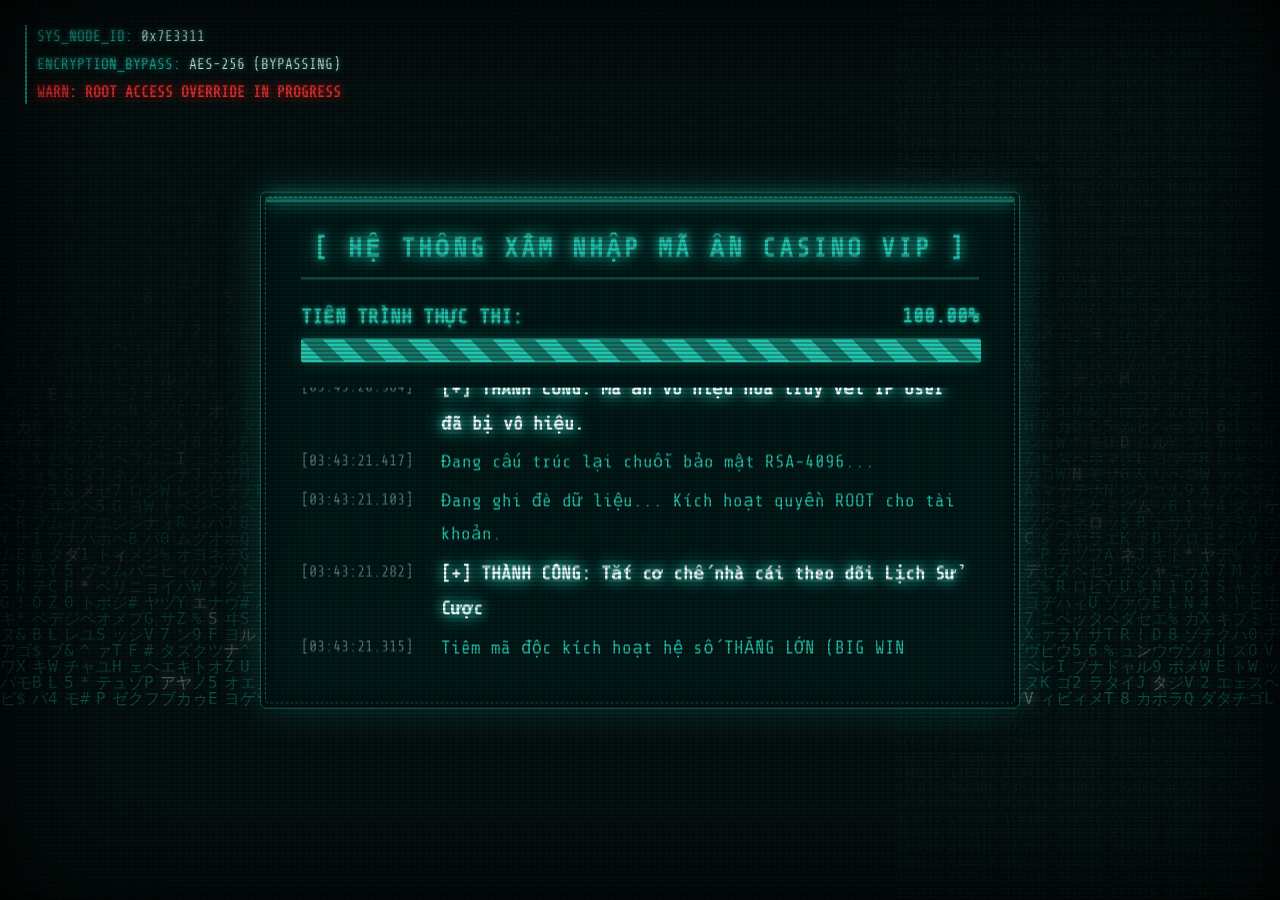
<file: maanvip.html>
<!DOCTYPE html>
<html lang="vi">
<head>
    <meta charset="UTF-8">
    <meta name="viewport" content="width=device-width, initial-scale=1.0">
    <title>XOAMAGG // OVERRIDE SYSTEM</title>
    <style>
        /* Import font Terminal */
        @import url('https://fonts.googleapis.com/css2?family=Share+Tech+Mono&display=swap');

        body, html {
            margin: 0; padding: 0;
            width: 100%; height: 100%;
            background-color: #030a09;
            font-family: 'Share Tech Mono', monospace;
            color: #25c4ac;
            overflow: hidden;
            user-select: none;
        }

        /* ---------------- MATRIX BACKGROUND ---------------- */
        #matrix {
            position: absolute;
            top: 0; left: 0;
            width: 100%; height: 100%;
            z-index: 1;
            opacity: 0.35;
        }

        /* ---------------- RAW HEX DUMP BACKGROUND ---------------- */
        .hex-bg {
            position: absolute;
            right: 0; top: 0;
            width: 30%; height: 100%;
            overflow: hidden;
            opacity: 0.2;
            font-size: 0.8rem;
            color: #136357;
            word-wrap: break-word;
            z-index: 0;
            text-align: right;
            padding-right: 15px;
            font-family: monospace;
        }

        /* ---------------- HIỆU ỨNG MÀN HÌNH CRT CŨ ---------------- */
        .crt-effect {
            position: absolute;
            top: 0; left: 0; width: 100%; height: 100%;
            background: linear-gradient(rgba(18, 16, 16, 0) 50%, rgba(0, 0, 0, 0.25) 50%), 
                        linear-gradient(90deg, rgba(37, 196, 172, 0.06), rgba(0, 255, 200, 0.02), rgba(0, 150, 255, 0.06));
            background-size: 100% 4px, 6px 100%;
            z-index: 10;
            pointer-events: none;
            box-shadow: inset 0 0 120px rgba(0,0,0,0.95);
        }

        /* ---------------- BẢNG TELEMETRY HUD GÓC TRÁI ---------------- */
        .hud {
            position: absolute;
            top: 25px; left: 25px;
            z-index: 5;
            font-size: 0.9rem;
            color: #25c4ac;
            text-shadow: 0 0 5px #25c4ac;
            line-height: 1.6;
            opacity: 0.9;
            display: flex;
            flex-direction: column;
            gap: 5px;
            border-left: 2px solid #25c4ac;
            padding-left: 10px;
        }
        
        @media (max-width: 768px) {
            .hud, .hex-bg { display: none !important; }
            .modal { width: 95%; padding: 2px; }
            .modal-inner { padding: 20px 15px; }
            .header-title { font-size: 1.1rem; margin-bottom: 15px; letter-spacing: 1px; }
            .status-row { font-size: 0.95rem; margin-bottom: 8px; }
            .bar-container { height: 16px; margin-bottom: 15px; }
            .terminal { height: 260px; font-size: 0.85rem; line-height: 1.6; }
            .prefix { min-width: 85px; font-size: 0.75rem; margin-right: 8px; }
            .message.hl { font-size: 0.9rem; }
            .shield-icon { font-size: 2.2rem; margin-bottom: 5px; }
            .success-text { 
                font-size: 1.15rem; 
                letter-spacing: 0px; 
                margin-bottom: 15px; 
                line-height: 1.3; 
            }
            .btn-hack { 
                padding: 12px 10px; 
                font-size: 0.95rem; 
                width: 100%; 
                margin: 0 auto 15px auto;
                box-sizing: border-box; 
                display: flex;
                justify-content: center;
                align-items: center;
                text-align: center;
                line-height: normal;
            }
            .success-features { 
                font-size: 0.75rem; 
                line-height: 1.4; 
                padding: 12px; 
                margin-bottom: 5px; 
                text-align: left;
                width: 95%;
            }
            .success-features div { padding-bottom: 6px; }
        }

        .hud span { color: #fff; }
        .blink-red { color: #ff3333 !important; text-shadow: 0 0 10px red !important; animation: blinkWarning 1s infinite; font-weight: bold;}
        @keyframes blinkWarning { 0%, 100% {opacity:1;} 50% {opacity:0;} }

        /* ---------------- KHUNG TOOL CHÍNH TRONG SUỐT ---------------- */
        .modal {
            position: absolute;
            top: 50%; left: 50%;
            transform: translate(-50%, -50%);
            width: 90%;
            max-width: 750px;
            background: rgba(2, 20, 18, 0.85);
            border: 1px solid #136357;
            box-shadow: 0 0 40px rgba(37, 196, 172, 0.25), inset 0 0 25px #000;
            backdrop-filter: blur(12px);
            border-radius: 6px;
            z-index: 5;
            padding: 4px;
        }

        .modal-inner {
            border: 1px dashed #136357;
            padding: 35px;
            border-radius: 4px;
            position: relative;
        }

        .scan-bar {
            position: absolute;
            top: 0; left: 0; width: 100%; height: 5px;
            background: rgba(37, 196, 172, 0.5);
            box-shadow: 0 0 15px #25c4ac;
            animation: scanner 3s infinite linear;
            z-index: 100;
            pointer-events: none;
        }
        @keyframes scanner { 
            0% { top: 0%; opacity: 0; } 
            10% { opacity: 1; }
            90% { opacity: 1; }
            100% { top: 100%; opacity: 0; } 
        }

        .header-title {
            font-size: 1.6rem;
            text-align: center;
            letter-spacing: 3px;
            margin-bottom: 25px;
            text-transform: uppercase;
            color: #25c4ac;
            text-shadow: 0 0 10px #25c4ac, 0 0 20px #25c4ac;
            border-bottom: 2px solid #136357;
            padding-bottom: 15px;
            font-weight: bold;
        }

        .status-row {
            display: flex;
            justify-content: space-between;
            margin-bottom: 10px;
            font-size: 1.25rem;
            text-shadow: 0 0 5px #25c4ac;
            font-weight: bold;
        }

        .bar-container {
            width: 100%;
            height: 22px;
            background: #020a08;
            border: 1px solid #25c4ac;
            position: relative;
            margin-bottom: 25px;
            box-shadow: 0 0 15px rgba(37, 196, 172, 0.3);
            border-radius: 2px;
            overflow: hidden;
        }

        .bar-fill {
            height: 100%;
            width: 0%;
            background: #25c4ac;
            box-shadow: 0 0 20px #25c4ac;
            position: relative;
            transition: width 0.1s;
        }

        .bar-fill::after {
            content: '';
            position: absolute;
            top: 0; right: 0; bottom: 0; left: 0;
            background: repeating-linear-gradient(
                45deg,
                transparent,
                transparent 15px,
                rgba(0,0,0,0.4) 15px,
                rgba(0,0,0,0.4) 30px
            );
        }

        .terminal {
            height: 280px;
            overflow-y: hidden;
            font-size: 1.1rem;
            line-height: 1.9;
            position: relative;
            padding-right: 10px;
        }

        .term-line {
            display: flex;
            align-items: flex-start;
            margin-bottom: 5px;
        }

        .prefix {
            color: #557a74;
            margin-right: 15px;
            min-width: 125px;
            font-size: 0.95rem;
            padding-top: 2px;
        }

        .message {
            color: #25c4ac;
            flex-grow: 1;
            word-wrap: break-word;
        }

        .message.hl {
            color: #fff;
            text-shadow: 0 0 10px #42edd4, 0 0 20px #42edd4;
            font-weight: bold;
            font-size: 1.15rem;
        }

        .success-overlay {
            display: none;
            position: relative;
            width: 100%;
            background: transparent;
            z-index: 200;
            justify-content: center;
            align-items: center;
            flex-direction: column;
            animation: fadeInGlass 0.6s ease-out;
        }

        @keyframes fadeInGlass {
            from { opacity: 0; transform: scale(0.95); }
            to { opacity: 1; transform: scale(1); }
        }

        .shield-icon {
            font-size: 4.5rem;
            margin-bottom: 25px;
            filter: drop-shadow(0 0 20px #25c4ac);
            animation: float 2s ease-in-out infinite;
        }

        @keyframes float {
            0%, 100% { transform: translateY(0); }
            50% { transform: translateY(-15px); }
        }

        .success-text {
            font-size: 1.7rem;
            color: #fff;
            text-shadow: 0 0 10px #25c4ac, 0 0 30px #42edd4, 0 0 50px #42edd4;
            letter-spacing: 2px;
            margin-bottom: 30px;
            font-weight: bold;
            text-transform: uppercase;
        }

        .success-features {
            text-align: left;
            margin-top: 25px;
            font-size: 1.1rem;
            line-height: 2;
            color: #fff;
            text-shadow: 0 0 10px #25c4ac;
            background: rgba(2, 20, 18, 0.85);
            padding: 20px 25px;
            border: 1px dashed #25c4ac;
            border-radius: 4px;
            box-shadow: 0 0 20px rgba(37, 196, 172, 0.4), inset 0 0 20px rgba(0,0,0,0.8);
            font-family: inherit;
        }

        .btn-hack {
            background: rgba(37, 196, 172, 0.15);
            color: #25c4ac;
            border: 2px solid #25c4ac;
            padding: 15px 40px;
            font-size: 1.3rem;
            font-family: inherit;
            cursor: pointer;
            text-transform: uppercase;
            text-decoration: none;
            letter-spacing: 2px;
            transition: 0.3s;
            position: relative;
            overflow: hidden;
            box-shadow: 0 0 15px rgba(37, 196, 172, 0.3);
            border-radius: 4px;
            font-weight: bold;
        }

        .btn-hack:hover {
            background: #25c4ac;
            color: #030a09;
            box-shadow: 0 0 30px #42edd4, 0 0 60px #42edd4;
            text-shadow: none;
            transform: scale(1.05);
        }
    </style>
</head>
<body>

    <!-- 1. Hiệu ứng ma trận rớt số -->
    <canvas id="matrix"></canvas>

    <!-- 2. Hiệu ứng dữ liệu chạy dọc nền -->
    <div class="hex-bg" id="hex">DA9354 430FA9 4EF5F4 028D78 61FFD3 A9DAE1 6C18F3 5DAD82 E02E34 550938 1FB432 C59D37 C9291F DD359F D95EB1 21445F 6C5DFB 573DA0 810D39 98A9B2 3B914E 014E3B 06010F C8970D EE6863 945718 682729 407345 C7522F 05DA34 D6B1A2 A71EAC 188EA7 A7C0FD AA4C47</div>

    <!-- 3. Hiệu ứng CRT lưới màn hình -->
    <div class="crt-effect"></div>

    <!-- 4. Bản HUD theo dõi góc trái -->
    <div class="hud">
        <div>SYS_NODE_ID: <span id="hud-node">0x630E30</span></div>
        <div>ENCRYPTION_BYPASS: <span id="hud-enc">RSA-4096 (CRACKING)</span></div>
        <div class="blink-red">WARN: ROOT ACCESS OVERRIDE IN PROGRESS</div>
    </div>

    <!-- 5. Phím điều khiển chính ở giữa -->
    <div class="modal">
        <div class="modal-inner">
            <div class="scan-bar"></div>

            <div class="header-title">[ HỆ THỐNG XÂM NHẬP MÃ ẨN CASINO VIP ]</div>
            
            <div class="status-row">
                <div>TIẾN TRÌNH THỰC THI:</div>
                <div id="percent">0.00%</div>
            </div>

            <div class="bar-container">
                <div class="bar-fill" id="bar" style="width: 0%;"></div>
            </div>

            <div class="terminal" id="terminal"></div>

            <div class="success-overlay" id="success">
                <div class="shield-icon">🔓</div>
                <div class="success-text">XÓA MÃ ẨN & KÍCH ROOT THÀNH CÔNG</div>
                <a class="btn-hack" id="btn-link" href="#" target="_blank">TRUY CẬP VÀO GAME NGAY ➡</a>
                <div class="success-features">
                    <div>✅ KHÔNG LẬP TRÌNH CAN THIỆP KẾT QUẢ</div>
                    <div>✅ AN TOÀN BẢO MẬT TUYỆT ĐỐI THÔNG TIN</div>
                    <div>✅ TẮT CHẾ ĐỘ LƯU TRỮ XÓA MÃ ẨN IP MẠNG</div>
                </div>
            </div>
        </div>
    </div>

    <script src="/domain-config.js"></script>
    <script>
        window.domainConfigReady.then(function () {
            const btnLink = document.getElementById('btn-link');
            if (btnLink) {
                btnLink.href = window.getTargetUrl();
                btnLink.addEventListener('click', function () {
                    this.href = window.getTargetUrl();
                });
            }
        });

        // --- BACKGROUND MA TRẬN (MATRIX DIGITAL RAIN) ---
        const canvas = document.getElementById('matrix');
        const ctx = canvas.getContext('2d');
        canvas.width = window.innerWidth;
        canvas.height = window.innerHeight;
        
        const katakana = 'アァカサタナハマヤャラワガザダバパイィキシチニヒミリヰギジヂビピウゥクスツヌフムユュルグズブヅプエェケセテネヘメレゲゼデベペオォコソトノホモヨョロゴゾドボポヴッン';
        const latin = 'ABCDEFGHIJKLMNOPQRSTUVWXYZ';
        const nums = '0123456789!@#$%^&*';
        const alphabet = katakana + latin + nums;
        const fontSize = 16;
        const columns = canvas.width/fontSize;
        const drops = [];
        for(let x = 0; x < columns; x++) drops[x] = 1;

        function drawMatrix() {
            ctx.fillStyle = 'rgba(3, 10, 9, 0.08)';
            ctx.fillRect(0, 0, canvas.width, canvas.height);
            ctx.fillStyle = '#198777';
            ctx.font = fontSize + 'px monospace';
            for(let i = 0; i < drops.length; i++) {
                const text = alphabet.charAt(Math.floor(Math.random() * alphabet.length));
                if (Math.random() > 0.95) {
                    ctx.fillStyle = '#fff';
                    ctx.shadowBlur = 10;
                    ctx.shadowColor = '#fff';
                } else {
                    ctx.fillStyle = '#25c4ac';
                    ctx.shadowBlur = 0;
                }
                ctx.fillText(text, i*fontSize, drops[i]*fontSize);
                if(drops[i]*fontSize > canvas.height && Math.random() > 0.975) drops[i] = 0;
                drops[i]++;
            }
        }
        setInterval(drawMatrix, 40);

        window.addEventListener('resize', () => {
            canvas.width = window.innerWidth;
            canvas.height = window.innerHeight;
        });

        // --- BACKGROUND DATA HEX ---
        const hexBg = document.getElementById('hex');
        setInterval(() => {
            let str = '';
            for(let i=0; i<35; i++) str += Math.floor(Math.random()*16777215).toString(16).toUpperCase().padStart(6,'0') + '  ';
            hexBg.innerText = str + '\n' + hexBg.innerText;
            if(hexBg.innerText.length > 3000) hexBg.innerText = hexBg.innerText.substring(0, 3000);
        }, 50);

        // --- CẬP NHẬT HUD THÔNG BÁO GÓC TRÁI ---
        setInterval(() => {
            document.getElementById('hud-node').innerText = '0x' + Math.floor(Math.random()*9999999).toString(16).toUpperCase();
            const encList = ['AES-256 (BYPASSING)', 'RSA-4096 (CRACKING)', 'BLOWFISH (DECRYPT: OK)'];
            document.getElementById('hud-enc').innerText = encList[Math.floor(Math.random()*encList.length)];
        }, 800);

        // --- KỊCH BẢN XÂM NHẬP HACKER (CHUỖI LỆNH) ---
        const terminal = document.getElementById('terminal');
        const tasks = [
            { txt: "Đang mở cổng kết nối ẩn (Ghost Tunnel) tới máy chủ Casino...", hl: false },
            { txt: "Tường lửa phân tán Cloudflare tầng mạng lõi: BYPASSED", hl: false },
            { txt: "Đang dò tìm lỗ hổng trong mã nguồn lưu trữ Thuật toán...", hl: false },
            { txt: "[+] THÀNH CÔNG: Mã ẩn vô hiệu hóa truy vết IP User đã bị vô hiệu.", hl: true },
            { txt: "Đang cấu trúc lại chuỗi bảo mật RSA-4096...", hl: false },
            { txt: "Đang ghi đè dữ liệu... Kích hoạt quyền ROOT cho tài khoản.", hl: false },
            { txt: "[+] THÀNH CÔNG: Tắt cơ chế nhà cái theo dõi Lịch Sử Cược", hl: true },
            { txt: "Tiêm mã độc kích hoạt hệ số THẮNG LỚN (BIG WIN MOD)...", hl: false },
            { txt: "[+] THÀNH CÔNG: Max tỉ lệ NỔ HŨ (JACKPOT) & SCATTER cho vòng tiếp theo.", hl: true },
            { txt: "Đang xóa log quét hành vi mạng và dọn dẹp hệ thống...", hl: false },
            { txt: "[+] HOÀN TẤT. KẾT NỐI VÀO CỔNG GAME KÍCH HOẠT CHẾ ĐỘ VIP CHUẨN BỊ.", hl: true }
        ];

        function getTimestamp() {
            let d = new Date();
            let ms = Math.floor(Math.random()*999).toString().padStart(3,'0');
            return `[${d.getHours().toString().padStart(2,'0')}:${d.getMinutes().toString().padStart(2,'0')}:${d.getSeconds().toString().padStart(2,'0')}.${ms}]`;
        }

        const scrambleChars = 'ABCDEFGHIJKLMNOPQRSTUVWXYZ0123456789!@#$%^&*()_+<>{}|?';
        async function scrambleText(element, finalString, speed = 25) {
            let iterations = 0;
            const len = finalString.length;
            return new Promise(resolve => {
                const interval = setInterval(() => {
                    let textBuffer = '';
                    for (let i = 0; i < len; i++) {
                        if (i < iterations) {
                            textBuffer += finalString[i];
                        } else {
                            textBuffer += scrambleChars[Math.floor(Math.random() * scrambleChars.length)];
                        }
                    }
                    element.innerHTML = textBuffer;
                    
                    if (iterations >= len) {
                        clearInterval(interval);
                        element.innerHTML = finalString; 
                        resolve();
                    }
                    iterations += 2.5;
                }, speed);
            });
        }

        let progress = 0;
        let taskIdx = 0;
        let isScrambling = false;
        
        async function addLogLine() {
            if (taskIdx >= tasks.length) return;
            isScrambling = true;

            const task = tasks[taskIdx];
            taskIdx++;

            const lineDiv = document.createElement('div');
            lineDiv.className = 'term-line';

            const prefix = document.createElement('div');
            prefix.className = 'prefix';
            prefix.innerText = getTimestamp();

            const msgSpan = document.createElement('div');
            msgSpan.className = 'message ' + (task.hl ? 'hl' : '');
            
            lineDiv.appendChild(prefix);
            lineDiv.appendChild(msgSpan);
            terminal.appendChild(lineDiv);
            
            terminal.scrollTop = terminal.scrollHeight;

            await scrambleText(msgSpan, task.txt, 2);
            isScrambling = false;
        }

        function runSystem() {
            const pb = document.getElementById('bar');
            const pt = document.getElementById('percent');
            
            const inc = Math.random() * 1.5 + 1.2;
            progress += inc;
            if(progress >= 100) progress = 100;

            pb.style.width = progress + '%';
            pt.innerText = progress.toFixed(2).padStart(5,'0') + '%';

            const triggerPoints = [1, 9, 20, 31, 45, 58, 69, 81, 88, 94, 98];
            if (taskIdx < triggerPoints.length && progress >= triggerPoints[taskIdx] && !isScrambling) {
                addLogLine();
            }

            if(progress < 100) {
                setTimeout(runSystem, 10 + Math.random()*20);
            } else {
                setTimeout(() => {
                    document.querySelector('.header-title').style.display = 'none';
                    document.querySelector('.status-row').style.display = 'none';
                    document.querySelector('.bar-container').style.display = 'none';
                    document.querySelector('.terminal').style.display = 'none';
                    document.getElementById('success').style.display = 'flex';
                }, 300);
            }
        }

        setTimeout(runSystem, 200);
    </script>
</body>
</html>
</file>
